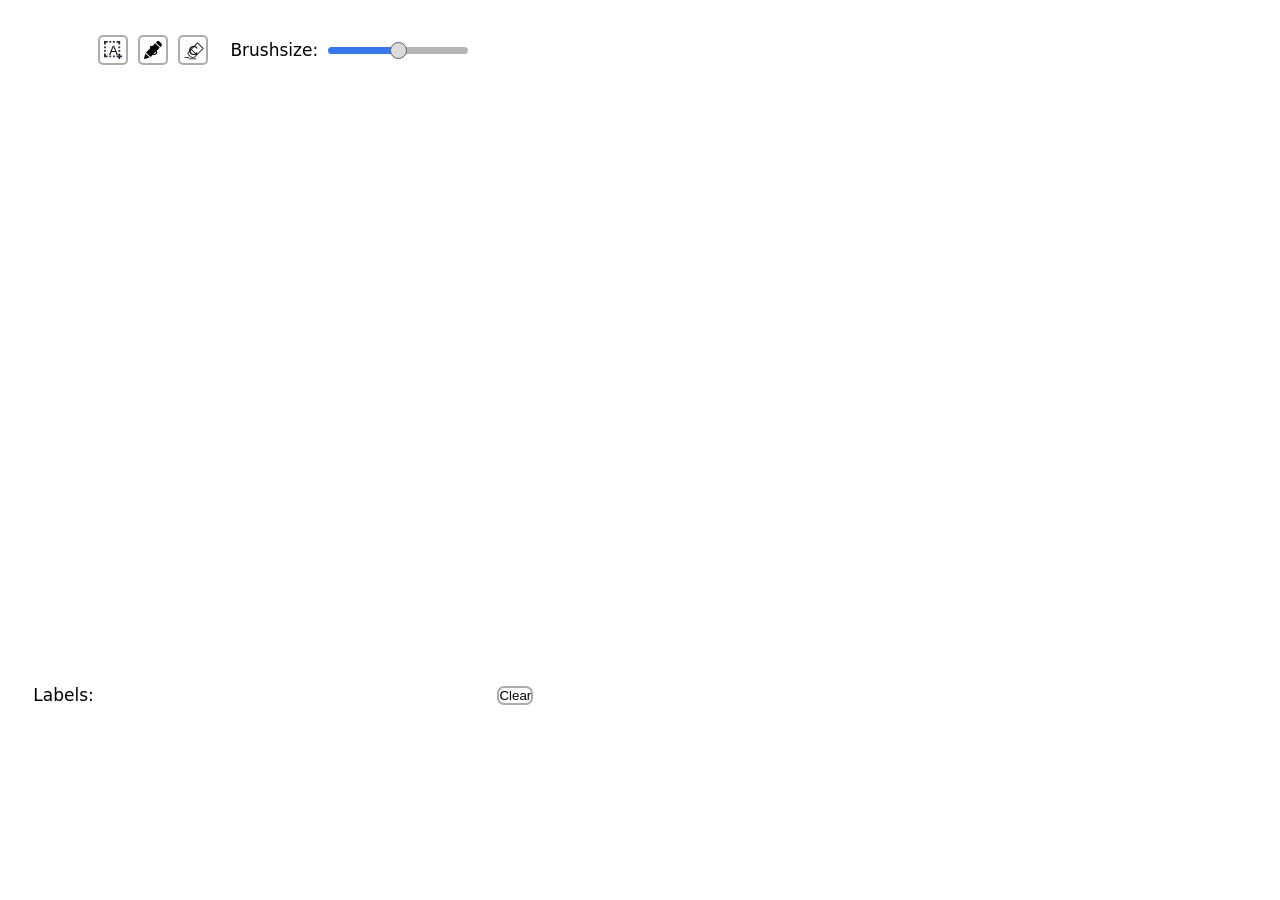
<file: js/index.html>
<!doctype html>
<html lang="en-US">
  <head>
    <meta charset="UTF-8" />
    <title>Canvas</title>
    <link rel="stylesheet" href="./styles.css">
  </head>
  <body>
    <div class="container">
      <div class="all">
        <div class="tool-panel">
          <div class="tool-buttons">
            <button id="rectangle-btn" class="tool-btn">A</button>
            <button id="brush-btn" class="tool-btn">B</button>
            <button id="eraser-btn" class="tool-btn">C</button>
          </div>
          
          <div class="line-width-control">
            <p class="line-width-text">Brushsize:</p>
            <input type="range" id="line-width-range" min="1" max="100">
          </div>
        </div>

        
        <div class="boards">
          <canvas id="background-canvas" width="500" height="300"></canvas>
          <canvas id="drawing-canvas" width="500" height="300"></canvas>
        </div>


        <div class="bottom-panel">
          <div class="color-selector">
            <p class="color-selector-title">Labels:</p>
            <ul id="color-list" class="color-list"></ul>
          </div>

          <div class="control-buttons">
            <!-- <button id="save-btn" class="btn">Save</button> -->
            <button id="clear-btn" class="btn">Clear</button>
          </div>
        </div>

      </div>
    </div>
  <!-- <script src="../canvas.js"></script> -->
</body>
</html>
</file>
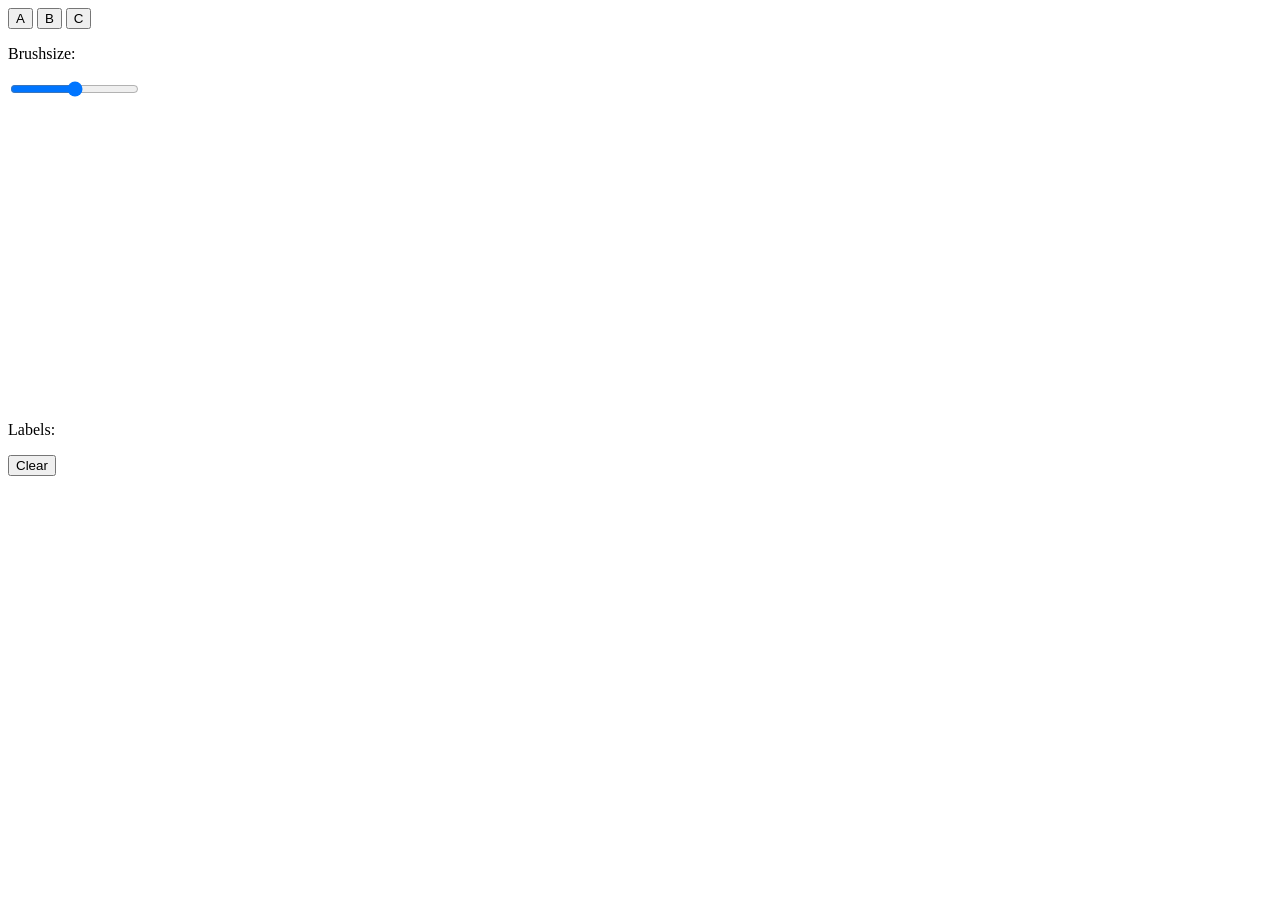
<file: src/jupyter_paint_segment/static/index.html>
<!doctype html>
<html lang="en-US">
  <head>
    <meta charset="UTF-8" />
    <title>Segmentation Canvas</title>
    <!-- <link rel="stylesheet" href="./styles.css"> -->
  </head>
  <body>
    <div class="container">
      <div class="all">
        <div class="tool-panel">
          <div class="tool-buttons">
            <button id="rectangle-btn" class="tool-btn">A</button>
            <button id="brush-btn" class="tool-btn">B</button>
            <button id="eraser-btn" class="tool-btn">C</button>
          </div>
          
          <div class="line-width-control">
            <p class="line-width-text">Brushsize:</p>
            <input type="range" id="line-width-range" min="1" max="100">
          </div>
        </div>

        
        <div class="boards">
          <canvas id="background-canvas" width="500" height="300"></canvas>
          <canvas id="drawing-canvas" width="500" height="300"></canvas>
          <div id="brush-cursor"></div>
        </div>


        <div class="bottom-panel">
          <div class="color-selector">
            <p class="color-selector-title">Labels:</p>
            <ul id="color-list" class="color-list"></ul>
          </div>

          <div class="control-buttons">
            <button id="clear-btn" class="btn">Clear</button>
          </div>
        </div>

      </div>
    </div>
  <!-- <script src="../canvas.js"></script> -->
</body>
</html>
</file>
<file: js/styles.css>
.container * {
    padding: 0;
    margin: 0;
    box-sizing: border-box;
    background-color: white;
}

.container {
    display: grid;
    justify-content: start;
    margin-top: 2%;
    margin-left: 2%;
    margin-bottom: 2%;
}

.all {
    justify-content: center;
}


.tool-panel {
    display: flex;
    justify-content: center;
    column-gap: 22px;
    margin: 10px;
}

.tool-buttons {
    display: flex;
    column-gap: 10px;
    align-items: center;
}

.tool-btn {
    width: 30px;
    height: 30px;
    border: 2px solid;
    border-radius: 5px;
    border-color: #b0abab;
    cursor: pointer;
}

.tool-btn.selected {
    border-color: #3eb885;
}


.tool-btn:hover {
    border-color: #5a5e61;
}

.tool-btn:focus {
    border-color: #3eb885;
}


#brush-btn {
    background: url("data:image/svg+xml,%3Csvg xmlns='http://www.w3.org/2000/svg' version='1.1' xmlns:xlink='http://www.w3.org/1999/xlink' width='512' height='512' x='0' y='0' viewBox='0 0 682.667 682.667' style='enable-background:new 0 0 512 512' xml:space='preserve' class=''%3E%3Cg%3E%3Cdefs%3E%3CclipPath id='a' clipPathUnits='userSpaceOnUse'%3E%3Cpath d='M0 512h512V0H0Z' fill='%23000000' opacity='1' data-original='%23000000' class=''%3E%3C/path%3E%3C/clipPath%3E%3C/defs%3E%3Cg clip-path='url(%23a)' transform='matrix(1.33333 0 0 -1.33333 0 682.667)'%3E%3Cpath d='M0 0a15 15 0 0 1 18.544-18.544L158.55 21.458 40.002 140.006Z' style='fill-opacity:1;fill-rule:nonzero;stroke:none' transform='translate(.728 19.272)' fill='%23000000' data-original='%23000000' class='' opacity='1'%3E%3C/path%3E%3Cpath d='M0 0a15 15 0 0 1 18.544-18.544L158.55 21.458 40.002 140.006Z' style='stroke-width:1;stroke-linecap:butt;stroke-linejoin:miter;stroke-miterlimit:10;stroke-dasharray:none;stroke-opacity:1' transform='translate(.728 19.272)' fill='none' stroke='%23000000' stroke-width='1' stroke-linecap='butt' stroke-linejoin='miter' stroke-miterlimit='10' stroke-dasharray='none' stroke-opacity='' data-original='%23000000' class='' opacity='1'%3E%3C/path%3E%3Cpath d='m0 0-63.635 63.636c-8.483 8.483-19.78 13.157-31.81 13.162h-.021c-12.027 0-23.318-4.668-31.794-13.144l-31.836-31.835L-31.817-95.46.019-63.625C8.5-55.144 13.167-43.845 13.162-31.81 13.157-19.779 8.482-8.482 0 0' style='fill-opacity:1;fill-rule:nonzero;stroke:none' transform='translate(498.687 435.05)' fill='%23000000' data-original='%23000000' class='' opacity='1'%3E%3C/path%3E%3Cpath d='m0 0-63.635 63.636c-8.483 8.483-19.78 13.157-31.81 13.162h-.021c-12.027 0-23.318-4.668-31.794-13.144l-31.836-31.835L-31.817-95.46.019-63.625C8.5-55.144 13.167-43.845 13.162-31.81 13.157-19.779 8.482-8.482 0 0Z' style='stroke-width:1;stroke-linecap:butt;stroke-linejoin:miter;stroke-miterlimit:10;stroke-dasharray:none;stroke-opacity:1' transform='translate(498.687 435.05)' fill='none' stroke='%23000000' stroke-width='1' stroke-linecap='butt' stroke-linejoin='miter' stroke-miterlimit='10' stroke-dasharray='none' stroke-opacity='' data-original='%23000000' class='' opacity='1'%3E%3C/path%3E%3Cpath d='m0 0 127.279-127.279 260.8 260.8L260.8 260.8Z' style='fill-opacity:1;fill-rule:nonzero;stroke:none' transform='translate(57.578 184.856)' fill='%23000000' data-original='%23000000' class='' opacity='1'%3E%3C/path%3E%3Cpath d='m0 0 127.279-127.279 260.8 260.8L260.8 260.8Z' style='stroke-width:1;stroke-linecap:butt;stroke-linejoin:miter;stroke-miterlimit:10;stroke-dasharray:none;stroke-opacity:1' transform='translate(57.578 184.856)' fill='none' stroke='%23000000' stroke-width='1' stroke-linecap='butt' stroke-linejoin='miter' stroke-miterlimit='10' stroke-dasharray='none' stroke-opacity='' data-original='%23000000' class='' opacity='1'%3E%3C/path%3E%3C/g%3E%3C/g%3E%3C/svg%3E");
    background-position: center;
    background-size: 70% auto;
    background-repeat: no-repeat;
    border-radius: 5px;
}

#rectangle-btn {
    background: url("data:image/svg+xml,%3Csvg xmlns='http://www.w3.org/2000/svg' version='1.1' xmlns:xlink='http://www.w3.org/1999/xlink' width='512' height='512' x='0' y='0' viewBox='0 0 20 20' style='enable-background:new 0 0 512 512' xml:space='preserve' class=''%3E%3Cg%3E%3Cg fill='%232b2a3d'%3E%3Cpath d='M0 4h2V2h2V0H0zM16 4h2V0h-4v2h2zM6 0h2v2H6zM10 0h2v2h-2zM2 14H0v4h4v-2H2zM10 16h2v2h-2zM6 16h2v2H6zM20 16h-2v-2h-2v2h-2v2h2v2h2v-2h2zM0 10h2v2H0zM0 6h2v2H0zM16 10h2v2h-2zM16 6h2v2h-2z' fill='%232b2a3d' opacity='1' data-original='%232b2a3d' class=''%3E%3C/path%3E%3C/g%3E%3C/g%3E%3C/svg%3E");
    background-position: center;
    background-size: 70% auto;
    background-repeat: no-repeat;
    border-radius: 5px;
}

#eraser-btn {
    background: url("data:image/svg+xml,%3Csvg xmlns='http://www.w3.org/2000/svg' version='1.1' xmlns:xlink='http://www.w3.org/1999/xlink' width='512' height='512' x='0' y='0' viewBox='0 0 24 25' style='enable-background:new 0 0 512 512' xml:space='preserve' class=''%3E%3Cg%3E%3Cg fill='%23000'%3E%3Cpath d='M11.671 20.882H9.329c-.668 0-1.296-.26-1.768-.732l-3-3c-.472-.472-.732-1.1-.732-1.768s.26-1.295.732-1.768L16.146 2.03a.514.514 0 0 1 .707 0l7 7a.5.5 0 0 1 0 .707L13.439 20.15c-.472.472-1.1.732-1.768.732zM16.5 3.09 5.268 14.322c-.283.283-.439.66-.439 1.061s.156.777.439 1.061l3 3c.284.283.66.44 1.061.44h2.343c.401 0 .777-.157 1.061-.44l10.06-10.062z' fill='%23000000' opacity='1' data-original='%23000000' class=''%3E%3C/path%3E%3Cpath d='M15.5 17.882a.502.502 0 0 1-.354-.146l-7-7a.5.5 0 0 1 .707-.707l7 7a.5.5 0 0 1-.353.853zM5.5 20.882h-5a.5.5 0 0 1 0-1h5a.5.5 0 0 1 0 1zM14.5 22.882h-9a.5.5 0 0 1 0-1h9a.5.5 0 0 1 0 1z' fill='%23000000' opacity='1' data-original='%23000000' class=''%3E%3C/path%3E%3C/g%3E%3C/g%3E%3C/svg%3E");
    background-position: center;
    background-size: 75% auto;
    background-repeat: no-repeat;
    border-radius: 5px; 
}



.line-width-control {
    display: flex;
    align-items: center;
    column-gap: 10px;
}

.line-width-text {
    color: black;
    font-size: 17px;
    font-family: system-ui;
}

#line-width-range {
    cursor: pointer;
    appearance: none;
    width: 140px;
    height: 7px;
    /* background: #b6b5b5; */
    border-radius: 5px;
    background: linear-gradient(to right, #3879ea 0%, #3879ea 50%, #b6b5b5 50%, #b6b5b5 100%)
}

#line-width-range::-webkit-slider-thumb {
    -webkit-appearance: none;
    appearance: none;
    width: 17px;
    height: 17px;
    border: 1px solid;
    border-radius: 50%;
    border-color: #605f5f;
    background: #dbdbdb;
}

#line-width-range::-moz-range-thumb {
    width: 17px;
    height: 17px;
    border: 1px solid;
    border-radius: 50%;
    border-color: #605f5f;
    background: #dbdbdb;
}


/* #line-width-range::-moz-range-progress {
    width: 140px;
    height: 7px;
    border-radius: 5px;
    background: #3879ea;
} */


.boards {
    display: grid;
    position: relative;
}

.canvases {
    border: 1px solid;
    grid-area: 1 / 1;
    cursor: crosshair;
    image-rendering: pixelated;
    border-color: black;
}

#background-canvas {
    /* assigned from js */
    /* background-image: url("../examples/images/kitten.png"); */
    
    /* assigned from js */
    /* background-size: 735px 386px; */
    
    background-repeat: no-repeat;
    opacity: 1;
}


#drawing-canvas {
    background-color: rgba(0, 0, 0, 0);
    opacity: 0.4;
}


.bottom-panel {
    display: flex;
    margin-top: 10px;
    align-items: center;
}

.control-buttons {
    display: flex;
    float: right;
    margin-left: auto; 
    margin-right: 0%;
}


.control-btn {
    width: 60px;
    height: 30px;
    font-size: 17px;
    font-family: system-ui;
    border-radius: 7px;
    cursor: pointer;
}


.color-selector {
    display: flex;
    float: left;
    margin-left: 0%;
    margin-right: auto;
    column-gap: 10px;
    align-items: center;
}

.color-selector-title {
    color: black;
    font-size: 17px;
    font-family: system-ui;
}

.color-list{
    display: flex;
    column-gap: 5px;
    list-style-type: none;
}


.color-list-item {
    width: 25px;
    height: 25px;
    border-radius: 50%;
    cursor: pointer;
    border: 1px solid;
    border-color: rgb(52, 52, 52);
    /* transition: 0.2s; */
    opacity: 0.3;
}

.color-list-item:hover {
    opacity: 1;
    border: 2px solid;
    border-color: black;
    /* transform: scale(1.15); */
    box-shadow: 0px 3px 3px #888888;
}

.color-list-item.selected {
    border: 2px solid;
    border-color: black;
    opacity: 1;
}

#clear-btn {
    color: black;
    border: 2px solid;
    border-color: #b0abab;
    border-radius: 7px;
    background-color: white;
}

#clear-btn:hover {
    color: #eff2f5;
    border-color: #ec4e4e;
    background-color: #ec4e4e;
}



.tooltip-trigger {
    position: relative;
}

.tooltip {
    /*Styling the tooltip background*/
    background-color: #4e5660;
    padding: 10px; 
    border-radius: 5px;
    /* width: 150px; */

    /*Styling the tooltip text*/
    text-align: center;  
    color: white;
    font-size: 15px;
    line-height: 15px;

    /*Positioning the tooltip*/
    position: absolute; 
    z-index: 1;
    left: 50%;
    bottom: 140%;
    transform: translateX(-50%);

    /*Disable tooltip displaying by default*/
    /* opacity: 0; */
    display: none;
}

.tooltip::after {
    content: " ";
    position: absolute;
    top: 100%;
    left: 50%;
    transform: translateX(-50%);
    border-width: 5px;
    border-style: solid;
    border-color: #4e5660 transparent transparent transparent; 
}

.color-list-item:hover + .tooltip {
    display: block;
    opacity: 0.85;
    /* transition: 0.5s; */
    /* transition-delay: 0.05s; */
}


/* Drawing tools cursor settings */
.circle-brush-cursor {
    position: absolute;
    z-index: 1000;
    width: 0;
    height: 0;
    background-color: rgba(0, 0, 0, 0);
    border-radius: 50%;
    pointer-events: none;
    border-color: rgba(0, 0, 0, 0);
}

.square-brush-cursor {
    position: absolute;
    z-index: 1000;
    width: 0;
    height: 0;
    background-color: rgba(0, 0, 0, 0);
    border-radius: 0%;
    pointer-events: none;
    border-color: rgba(0, 0, 0, 0);
}

#drawing-canvas:hover ~ .circle-brush-cursor {
    background-color: rgba(0, 0, 0, 0);
    border: 1px solid;
    /* border-color: #474748; */
    border-color: black;
}

#drawing-canvas:hover ~ .square-brush-cursor {
    background-color: rgba(255, 255, 255, 0.5);
    border: 1px solid;
    /* border-color: #868689; */
    border-color: black;
}
</file>
<file: src/jupyter_paint_segment/static/styles.css>
.container * {
    padding: 0;
    margin: 0;
    box-sizing: border-box;
    background-color: white;
}

.container {
    display: grid;
    justify-content: start;
    margin-top: 2%;
    margin-left: 2%;
    margin-bottom: 2%;
}

.all {
    justify-content: center;
}


.tool-panel {
    display: flex;
    justify-content: center;
    column-gap: 22px;
    margin: 10px;
}

.tool-buttons {
    display: flex;
    column-gap: 10px;
    align-items: center;
}

.tool-btn {
    width: 30px;
    height: 30px;
    border: 2px solid;
    border-radius: 5px;
    border-color: #b0abab;
    cursor: pointer;
}

.tool-btn.selected {
    border-color: #3eb885;
}


.tool-btn:hover {
    border-color: #5a5e61;
}

.tool-btn:focus {
    border-color: #3eb885;
}


#brush-btn {
    background: url("data:image/svg+xml,%3Csvg xmlns='http://www.w3.org/2000/svg' version='1.1' xmlns:xlink='http://www.w3.org/1999/xlink' width='512' height='512' x='0' y='0' viewBox='0 0 682.667 682.667' style='enable-background:new 0 0 512 512' xml:space='preserve' class=''%3E%3Cg%3E%3Cdefs%3E%3CclipPath id='a' clipPathUnits='userSpaceOnUse'%3E%3Cpath d='M0 512h512V0H0Z' fill='%23000000' opacity='1' data-original='%23000000' class=''%3E%3C/path%3E%3C/clipPath%3E%3C/defs%3E%3Cg clip-path='url(%23a)' transform='matrix(1.33333 0 0 -1.33333 0 682.667)'%3E%3Cpath d='M0 0a15 15 0 0 1 18.544-18.544L158.55 21.458 40.002 140.006Z' style='fill-opacity:1;fill-rule:nonzero;stroke:none' transform='translate(.728 19.272)' fill='%23000000' data-original='%23000000' class='' opacity='1'%3E%3C/path%3E%3Cpath d='M0 0a15 15 0 0 1 18.544-18.544L158.55 21.458 40.002 140.006Z' style='stroke-width:1;stroke-linecap:butt;stroke-linejoin:miter;stroke-miterlimit:10;stroke-dasharray:none;stroke-opacity:1' transform='translate(.728 19.272)' fill='none' stroke='%23000000' stroke-width='1' stroke-linecap='butt' stroke-linejoin='miter' stroke-miterlimit='10' stroke-dasharray='none' stroke-opacity='' data-original='%23000000' class='' opacity='1'%3E%3C/path%3E%3Cpath d='m0 0-63.635 63.636c-8.483 8.483-19.78 13.157-31.81 13.162h-.021c-12.027 0-23.318-4.668-31.794-13.144l-31.836-31.835L-31.817-95.46.019-63.625C8.5-55.144 13.167-43.845 13.162-31.81 13.157-19.779 8.482-8.482 0 0' style='fill-opacity:1;fill-rule:nonzero;stroke:none' transform='translate(498.687 435.05)' fill='%23000000' data-original='%23000000' class='' opacity='1'%3E%3C/path%3E%3Cpath d='m0 0-63.635 63.636c-8.483 8.483-19.78 13.157-31.81 13.162h-.021c-12.027 0-23.318-4.668-31.794-13.144l-31.836-31.835L-31.817-95.46.019-63.625C8.5-55.144 13.167-43.845 13.162-31.81 13.157-19.779 8.482-8.482 0 0Z' style='stroke-width:1;stroke-linecap:butt;stroke-linejoin:miter;stroke-miterlimit:10;stroke-dasharray:none;stroke-opacity:1' transform='translate(498.687 435.05)' fill='none' stroke='%23000000' stroke-width='1' stroke-linecap='butt' stroke-linejoin='miter' stroke-miterlimit='10' stroke-dasharray='none' stroke-opacity='' data-original='%23000000' class='' opacity='1'%3E%3C/path%3E%3Cpath d='m0 0 127.279-127.279 260.8 260.8L260.8 260.8Z' style='fill-opacity:1;fill-rule:nonzero;stroke:none' transform='translate(57.578 184.856)' fill='%23000000' data-original='%23000000' class='' opacity='1'%3E%3C/path%3E%3Cpath d='m0 0 127.279-127.279 260.8 260.8L260.8 260.8Z' style='stroke-width:1;stroke-linecap:butt;stroke-linejoin:miter;stroke-miterlimit:10;stroke-dasharray:none;stroke-opacity:1' transform='translate(57.578 184.856)' fill='none' stroke='%23000000' stroke-width='1' stroke-linecap='butt' stroke-linejoin='miter' stroke-miterlimit='10' stroke-dasharray='none' stroke-opacity='' data-original='%23000000' class='' opacity='1'%3E%3C/path%3E%3C/g%3E%3C/g%3E%3C/svg%3E");
    background-position: center;
    background-size: 70% auto;
    background-repeat: no-repeat;
    border-radius: 5px;
}

#rectangle-btn {
    background: url("data:image/svg+xml,%3Csvg xmlns='http://www.w3.org/2000/svg' version='1.1' xmlns:xlink='http://www.w3.org/1999/xlink' width='512' height='512' x='0' y='0' viewBox='0 0 20 20' style='enable-background:new 0 0 512 512' xml:space='preserve' class=''%3E%3Cg%3E%3Cg fill='%232b2a3d'%3E%3Cpath d='M0 4h2V2h2V0H0zM16 4h2V0h-4v2h2zM6 0h2v2H6zM10 0h2v2h-2zM2 14H0v4h4v-2H2zM10 16h2v2h-2zM6 16h2v2H6zM20 16h-2v-2h-2v2h-2v2h2v2h2v-2h2zM0 10h2v2H0zM0 6h2v2H0zM16 10h2v2h-2zM16 6h2v2h-2z' fill='%232b2a3d' opacity='1' data-original='%232b2a3d' class=''%3E%3C/path%3E%3C/g%3E%3C/g%3E%3C/svg%3E");
    background-position: center;
    background-size: 70% auto;
    background-repeat: no-repeat;
    border-radius: 5px;
}

#eraser-btn {
    background: url("data:image/svg+xml,%3Csvg xmlns='http://www.w3.org/2000/svg' version='1.1' xmlns:xlink='http://www.w3.org/1999/xlink' width='512' height='512' x='0' y='0' viewBox='0 0 24 25' style='enable-background:new 0 0 512 512' xml:space='preserve' class=''%3E%3Cg%3E%3Cg fill='%23000'%3E%3Cpath d='M11.671 20.882H9.329c-.668 0-1.296-.26-1.768-.732l-3-3c-.472-.472-.732-1.1-.732-1.768s.26-1.295.732-1.768L16.146 2.03a.514.514 0 0 1 .707 0l7 7a.5.5 0 0 1 0 .707L13.439 20.15c-.472.472-1.1.732-1.768.732zM16.5 3.09 5.268 14.322c-.283.283-.439.66-.439 1.061s.156.777.439 1.061l3 3c.284.283.66.44 1.061.44h2.343c.401 0 .777-.157 1.061-.44l10.06-10.062z' fill='%23000000' opacity='1' data-original='%23000000' class=''%3E%3C/path%3E%3Cpath d='M15.5 17.882a.502.502 0 0 1-.354-.146l-7-7a.5.5 0 0 1 .707-.707l7 7a.5.5 0 0 1-.353.853zM5.5 20.882h-5a.5.5 0 0 1 0-1h5a.5.5 0 0 1 0 1zM14.5 22.882h-9a.5.5 0 0 1 0-1h9a.5.5 0 0 1 0 1z' fill='%23000000' opacity='1' data-original='%23000000' class=''%3E%3C/path%3E%3C/g%3E%3C/g%3E%3C/svg%3E");
    background-position: center;
    background-size: 75% auto;
    background-repeat: no-repeat;
    border-radius: 5px; 
}



.line-width-control {
    display: flex;
    align-items: center;
    column-gap: 10px;
}

.line-width-text {
    color: black;
    font-size: 17px;
    font-family: system-ui;
}

#line-width-range {
    cursor: pointer;
    appearance: none;
    width: 140px;
    height: 7px;
    /* background: #b6b5b5; */
    border-radius: 5px;
    background: linear-gradient(to right, #3879ea 0%, #3879ea 50%, #b6b5b5 50%, #b6b5b5 100%)
}

#line-width-range::-webkit-slider-thumb {
    -webkit-appearance: none;
    appearance: none;
    width: 17px;
    height: 17px;
    border: 1px solid;
    border-radius: 50%;
    border-color: #605f5f;
    background: #dbdbdb;
}

#line-width-range::-moz-range-thumb {
    width: 17px;
    height: 17px;
    border: 1px solid;
    border-radius: 50%;
    border-color: #605f5f;
    background: #dbdbdb;
}


/* #line-width-range::-moz-range-progress {
    width: 140px;
    height: 7px;
    border-radius: 5px;
    background: #3879ea;
} */


.boards {
    display: grid;
    position: relative;
}

.canvases {
    border: 1px solid;
    grid-area: 1 / 1;
    cursor: crosshair;
    image-rendering: pixelated;
    border-color: black;
}

#background-canvas {
    /* assigned from js */
    /* background-image: url("../examples/images/kitten.png"); */
    
    /* assigned from js */
    /* background-size: 735px 386px; */
    
    background-repeat: no-repeat;
    opacity: 1;
}


#drawing-canvas {
    background-color: rgba(0, 0, 0, 0);
    opacity: 0.4;
}


.bottom-panel {
    display: flex;
    margin-top: 10px;
    align-items: center;
}

.control-buttons {
    display: flex;
    float: right;
    margin-left: auto; 
    margin-right: 0%;
}


.control-btn {
    width: 60px;
    height: 30px;
    font-size: 17px;
    font-family: system-ui;
    border-radius: 7px;
    cursor: pointer;
}


.color-selector {
    display: flex;
    float: left;
    margin-left: 0%;
    margin-right: auto;
    column-gap: 10px;
    align-items: center;
}

.color-selector-title {
    color: black;
    font-size: 17px;
    font-family: system-ui;
}

.color-list{
    display: flex;
    column-gap: 5px;
    list-style-type: none;
}


.color-list-item {
    width: 25px;
    height: 25px;
    border-radius: 50%;
    cursor: pointer;
    border: 1px solid;
    border-color: rgb(52, 52, 52);
    /* transition: 0.2s; */
    opacity: 0.3;
}

.color-list-item:hover {
    opacity: 1;
    border: 2px solid;
    border-color: black;
    /* transform: scale(1.15); */
    box-shadow: 0px 3px 3px #888888;
}

.color-list-item.selected {
    border: 2px solid;
    border-color: black;
    opacity: 1;
}

#clear-btn {
    color: black;
    border: 2px solid;
    border-color: #b0abab;
    border-radius: 7px;
    background-color: white;
}

#clear-btn:hover {
    color: #eff2f5;
    border-color: #ec4e4e;
    background-color: #ec4e4e;
}



.tooltip-trigger {
    position: relative;
}

.tooltip {
    /*Styling the tooltip background*/
    background-color: #4e5660;
    padding: 10px; 
    border-radius: 5px;
    /* width: 150px; */

    /*Styling the tooltip text*/
    text-align: center;  
    color: white;
    font-size: 15px;
    line-height: 15px;

    /*Positioning the tooltip*/
    position: absolute; 
    z-index: 1;
    left: 50%;
    bottom: 140%;
    transform: translateX(-50%);

    /*Disable tooltip displaying by default*/
    /* opacity: 0; */
    display: none;
}

.tooltip::after {
    content: " ";
    position: absolute;
    top: 100%;
    left: 50%;
    transform: translateX(-50%);
    border-width: 5px;
    border-style: solid;
    border-color: #4e5660 transparent transparent transparent; 
}

.color-list-item:hover + .tooltip {
    display: block;
    opacity: 0.85;
    /* transition: 0.5s; */
    /* transition-delay: 0.05s; */
}


/* Drawing tools cursor settings */
.circle-brush-cursor {
    position: absolute;
    z-index: 1000;
    width: 0;
    height: 0;
    background-color: rgba(0, 0, 0, 0);
    border-radius: 50%;
    pointer-events: none;
    border-color: rgba(0, 0, 0, 0);
}

.square-brush-cursor {
    position: absolute;
    z-index: 1000;
    width: 0;
    height: 0;
    background-color: rgba(0, 0, 0, 0);
    border-radius: 0%;
    pointer-events: none;
    border-color: rgba(0, 0, 0, 0);
}

#drawing-canvas:hover ~ .circle-brush-cursor {
    background-color: rgba(0, 0, 0, 0);
    border: 1px solid;
    /* border-color: #474748; */
    border-color: black;
}

#drawing-canvas:hover ~ .square-brush-cursor {
    background-color: rgba(255, 255, 255, 0.5);
    border: 1px solid;
    /* border-color: #868689; */
    border-color: black;
}
</file>
